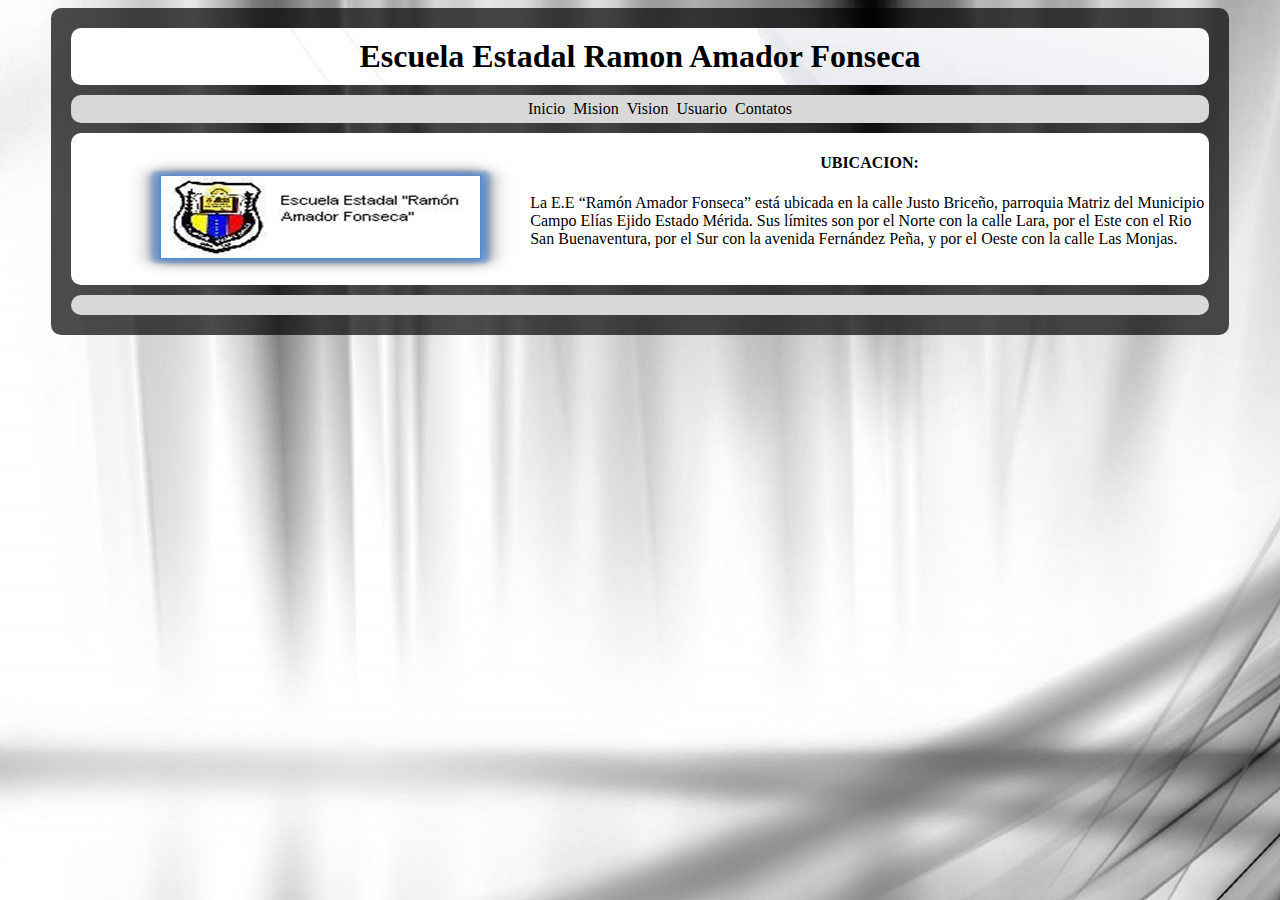
<file: index.html>
<!DOCTYPE html>
<html>
<head>
	<title>evaluacion de pantallas</title>
	<meta charset="utf-8">
	<link rel="stylesheet" type="text/css" href="css/style.css">
</head>
<body>
	<div id="container">
		
		<header>
			<h1>Escuela Estadal Ramon Amador Fonseca</h1>
		</header>
		<nav>
			<ul>
				<a href="index.html"><li>Inicio</li></a>
				<a href="mision.html"><li>Mision</li></a>
				<a href="vision.html"><li>Vision</li></a>
				<a href="login.html"><li>Usuario</li></a>
				<a href="contact.html"><li>Contatos</li></a>
				
			</ul>
		</nav>
		
		<section>
			<figure>
				<img src="./image/logo.png">
		</figure>	
			<p><h4>UBICACION:</h4> La E.E “Ramón Amador Fonseca” está ubicada en la calle Justo 

			Briceño,  parroquia Matriz del Municipio Campo Elías Ejido Estado Mérida. 

			Sus límites son por el Norte con la calle Lara, por el Este con el Rio San 

			Buenaventura, por el Sur con la avenida Fernández Peña, y por el Oeste con 

			la calle Las Monjas.</p>
		</section>

		<footer></footer>
	</div>
</body>
</html>
</file>
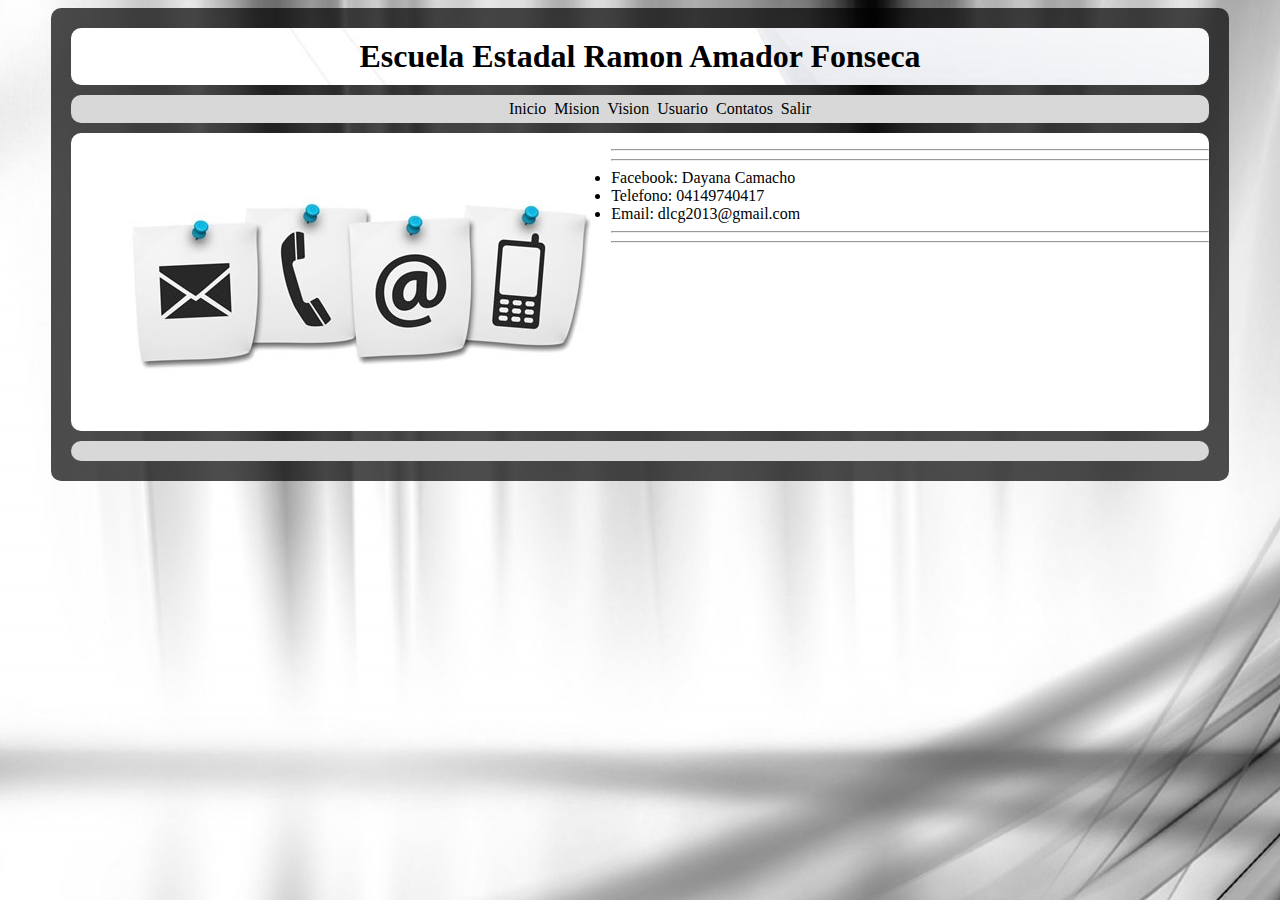
<file: contact.html>
<!DOCTYPE html>
<html>
<head>
	<title>evaluacion de pantallas</title>
	<meta charset="utf-8">
	<link rel="stylesheet" type="text/css" href="css/style.css">
</head>
<body>
	<div id="container">
		
		<header>
			<h1>Escuela Estadal Ramon Amador Fonseca</h1>
		</header>
		<nav>
			<ul>
				<a href="index.html"><li>Inicio</li></a>
				<a href="mision.html"><li>Mision</li></a>
				<a href="vision.html"><li>Vision</li></a>
				<a href="login.html"><li>Usuario</li></a>
				<a href="contact.html"><li>Contatos</li></a>
				<a href="index.html"><li>Salir</li></a>
			</ul>
		</nav>
		
		<section>
			<figure>
				<img src="./image/contact_us_img.jpg">
			</figure>	
			<hr>
			<hr>
			<li>Facebook: Dayana Camacho</li>
			<li>Telefono: 04149740417</li>
			<li>Email: dlcg2013@gmail.com</li>
			</hr>
			</hr>
			<hr>
			<hr>
			</hr>
			</hr>

			
		</section>

		<footer></footer>
	</div>
</body>
</html>
</file>
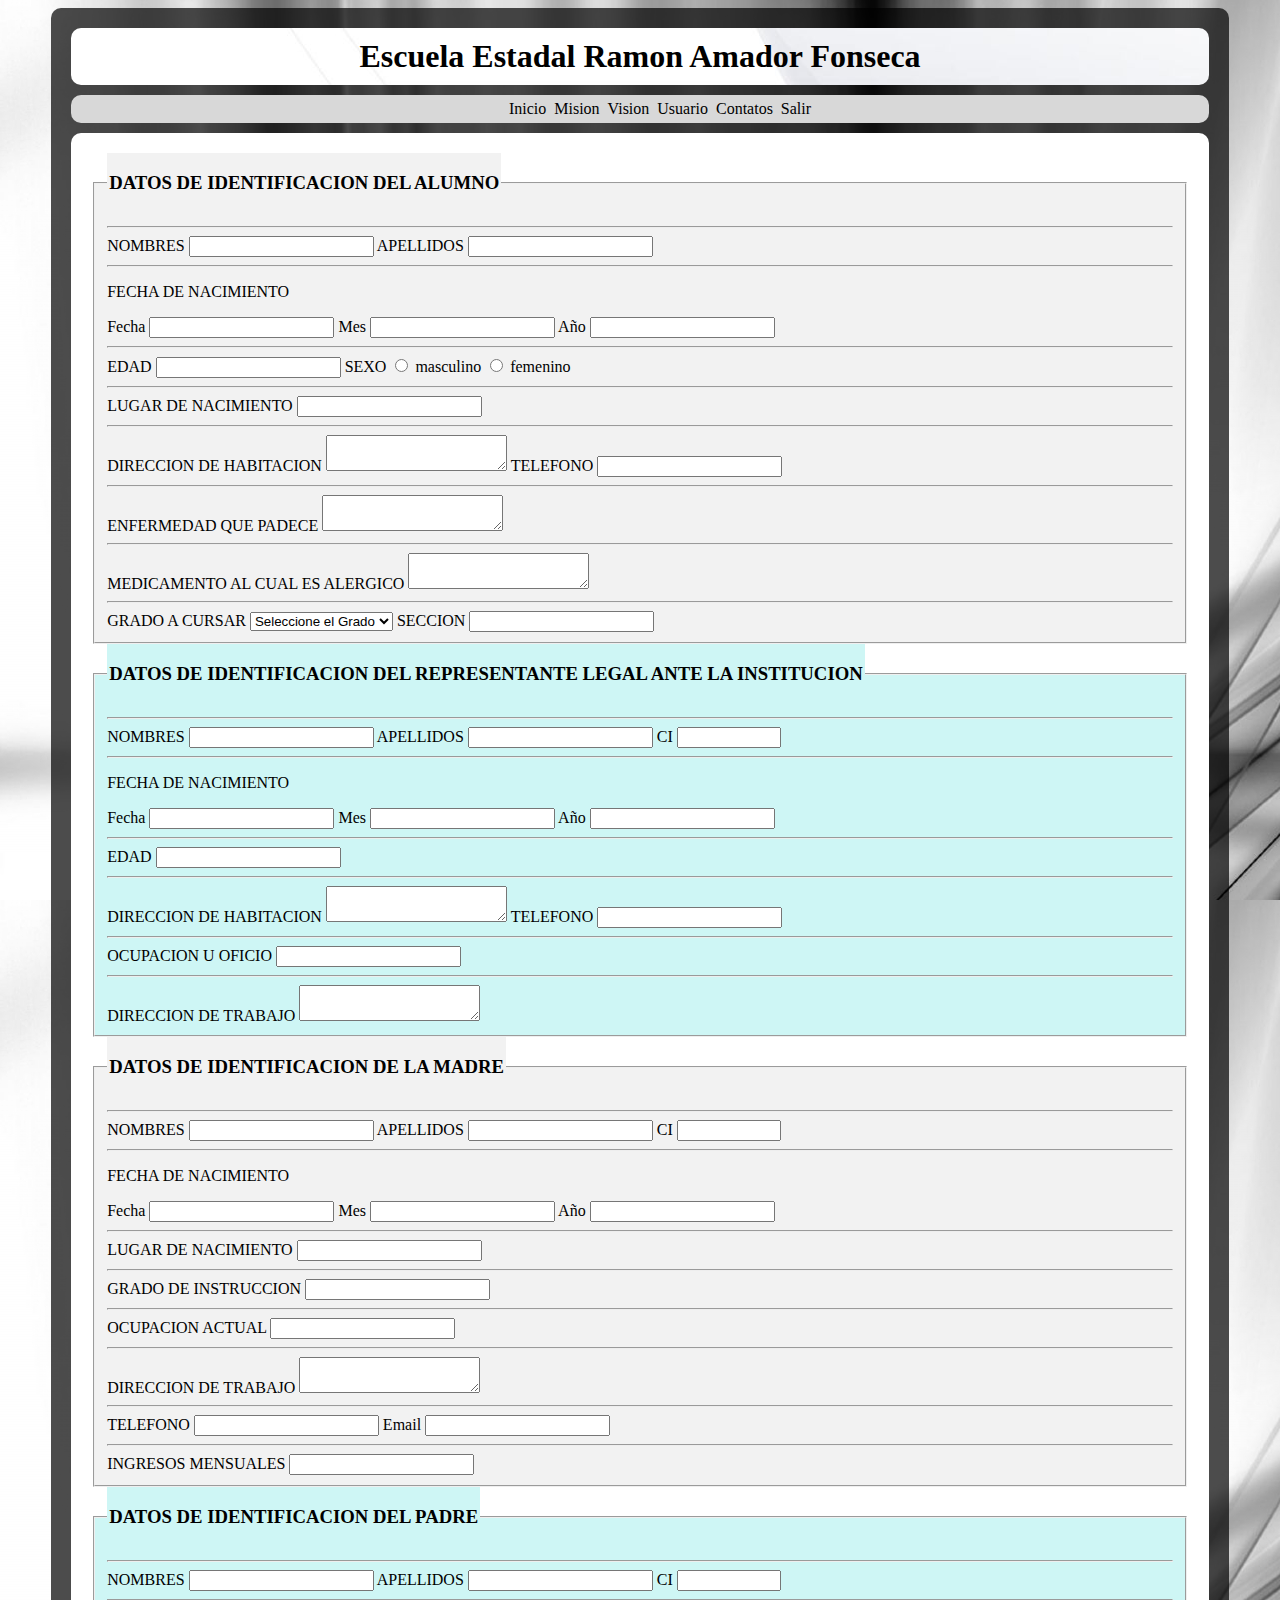
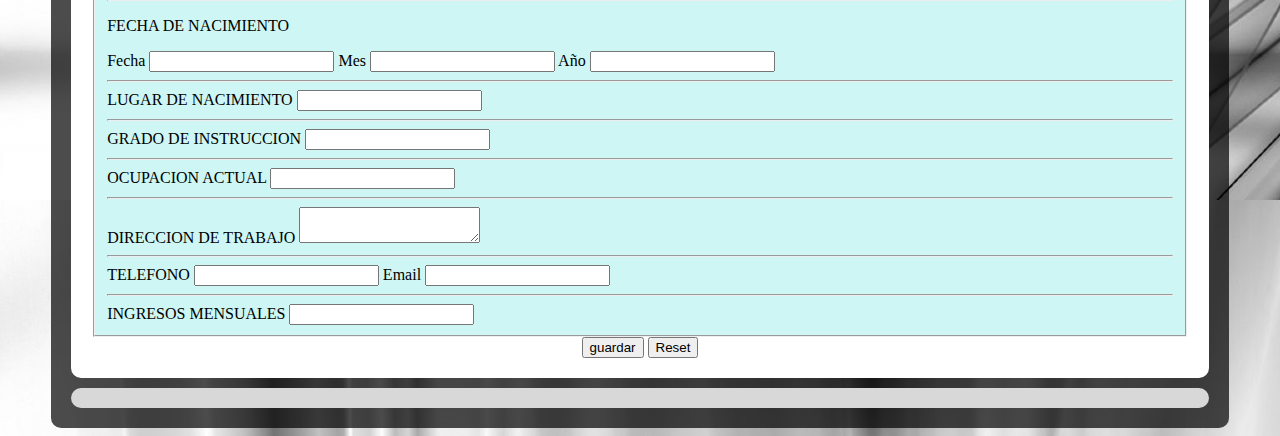
<file: insert.html>
<!DOCTYPE html>
<html>
<head>
	<title>evaluacion de pantallas</title>
	<meta charset="utf-8">
	<link rel="stylesheet" type="text/css" href="css/style.css">
</head>
<body>
	<div id="container">
		
		<header>
			<h1>Escuela Estadal Ramon Amador Fonseca</h1>
		</header>
		<nav>
			<ul>
				<a href="index.html"><li>Inicio</li></a>
				<a href="mision.html"><li>Mision</li></a>
				<a href="vision.html"><li>Vision</li></a>
				<a href="login.html"><li>Usuario</li></a>
				<a href="contact.html"><li>Contatos</li></a>
				<a href="index.html"><li>Salir</li></a>
			</ul>
		</nav>
		

		<section>
			<article>
				<form action="view.html" method="POST">
					<fieldset class="tabla1" >
						<legend class="tabla1"><h3>DATOS DE IDENTIFICACION DEL ALUMNO</h3></legend>

							<div class="tabla1">
							<hr>
								<label for="name">NOMBRES</label>
								<input id="name" type="text" name="name" value="">
								<label for="name">APELLIDOS</label >
								<input id="name" type="text" name="name" value="">
                            </hr>
							</div>	

							<div class="tabla1">
							<hr>
								<p>FECHA DE NACIMIENTO</p>
								<label for="name">Fecha</label>
								<input id="name" type="text" name="name" value="">
								<label for="name">Mes</label>
								<input id="name" type="text" name="name" value="">
								<label for="name">Año</label>
								<input id="name" type="text" name="name" value="">
									
						    </hr>
							</div>

							<div class="tabla1">
							<hr>
								<label for="name">EDAD</label>
								<input id="name" type="number" name="name" value="">
								<label class="label">SEXO</label>

								<input id="m" type="radio" name="sex" value="1">
								<label for="m">masculino</label>

								<input id="f" type="radio" name="sex" value="2">
								<label for="f">femenino</label>
						    </hr>
							</div>

							<div class="tabla1">
							<hr>
								<label for="name">LUGAR DE NACIMIENTO</label>
								<input id="name" type="text" name="name" value="">
						    </hr>
							</div>


							<div class="tabla1">
							<hr>
								<label class="label" for="address">DIRECCION DE HABITACION</label>
								<textarea id="address" name="address"></textarea>
								<label for="phone">TELEFONO</label>
								<input id="phone" type="number" name="phone" value="">
						    </hr>
						    </div>

						    <div class="tabla1">
						    <hr>
						    	<label class="label" for="disease">ENFERMEDAD QUE PADECE</label>
								<textarea id="disease" name="disease"></textarea>
						    </hr>
						    </div>

						    <div class="tabla1">
						    <hr>
						    	<label class="label" for="medicine">MEDICAMENTO AL CUAL ES ALERGICO</label>
								<textarea id="medicine" name="medicine"></textarea>
						    </hr>
						    </div>
						

							<div class="tabla1">
							<hr>
							<label class="label"for="degree">GRADO A CURSAR</label>
							<select id="degree" name="degree">
								<option value="0">Seleccione el Grado</option>
								<option value="1er">1er Grado</option>
								<option value="2do">2do Grado</option>
								<option value="3er">3er Grado</option>
								<option value="4to">4to Grado</option>
								<option value="5to">5to Grado</option>
								<option value="6to">6to Grado</option>
							</select>
                            <label for="name">SECCION</label>
							<input id="name" type="text" name="name" value="">

						</hr>
						</div>

					</fieldset>

					<fieldset class="tabla2">
						<legend class="tabla2"><h3>DATOS DE IDENTIFICACION DEL REPRESENTANTE LEGAL ANTE LA INSTITUCION</h3></legend>

						<div class="tabla2">
						<hr>
							<label for="name">NOMBRES</label>
							<input id="name" type="text" name="name" value="">
							<label for="name">APELLIDOS</label>
							<input id="name" type="text" name="name" value="">
							<label class="label"for="ci">CI</label>
							<input id="ci" type="number" min="1000000" max="30000000" name="" value="" required>
                        </hr>
						</div>


						<div class="tabla2">
						<hr>
							<p>FECHA DE NACIMIENTO</p>
							<label for="name">Fecha</label>
							<input id="name" type="text" name="name" value="">
							<label for="name">Mes</label>
							<input id="name" type="text" name="name" value="">
							<label for="name">Año</label>
							<input id="name" type="text" name="name" value="">
						</hr>
						</div>

						<div class="tabla2">
						<hr>
							<label for="name">EDAD</label>
							<input id="name" type="number" name="name" value="">
						</hr>
						</div>

						<div class="tabla2">
						<hr>

							<label class="label" for="address1">DIRECCION DE HABITACION</label>
							<textarea id="address1" name="address1"></textarea>
							<label for="phone1">TELEFONO</label>
							<input id="phone1" type="number" name="phone1" value="">


						</hr>
						</div>

						<div class="tabla2">
						<hr>
							<label for="occupation">OCUPACION U OFICIO</label>
							<input id="occupation" type="text" name="occupation" value="">
					    </hr>
						</div>

						<div class="tabla2">
						<hr>

							<label class="label" for="address2">DIRECCION DE TRABAJO</label>
							<textarea id="address2" name="address2"></textarea>

						</hr>
						</div>	
					</fieldset>

					<fieldset class="tabla3">	
						<legend class="tabla3"><h3>DATOS DE IDENTIFICACION DE LA MADRE</h3></legend>
						<div class="tabla3">
						<hr>
							<label for="name">NOMBRES</label>
							<input id="name" type="text" name="name" value="">
							<label for="name">APELLIDOS</label>
							<input id="name" type="text" name="name" value="">
							<label class="label"for="ci">CI</label>
							<input id="ci" type="number" min="1000000" max="30000000" name="" value="" required>
						</hr>
						</div>

						<div class="tabla3">
						<hr>
							<p>FECHA DE NACIMIENTO</p>
							<label for="name">Fecha</label>
							<input id="name" type="text" name="name" value="">
							<label for="name">Mes</label>
							<input id="name" type="text" name="name" value="">
							<label for="name">Año</label>
							<input id="name" type="text" name="name" value="">
						</hr>
						</div>

						<div class="tabla3">
						<hr> 
							<label for="name">LUGAR DE NACIMIENTO</label>
							<input id="name" type="text" name="name" value="">
						</hr>
						</div>

						<div class="tabla3">
						<hr> 
							<label for="name">GRADO DE INSTRUCCION</label>
							<input id="name" type="text" name="name" value="">
						</hr>
						</div>

						<div class="tabla3">
						<hr> 
							<label for="name">OCUPACION ACTUAL</label>
							<input id="name" type="text" name="name" value="">
						</hr>
						</div>


						<div class="tabla3">
						<hr>

							<label class="label" for="address2">DIRECCION DE TRABAJO</label>
							<textarea id="address2" name="address2"></textarea>

						</hr>
						</div>

						<div class="tabla3">
						<hr>

							<label for="phone2">TELEFONO</label>
							<input id="phone2" type="number" name="phone2" value="">
							<label class="label"for="name">Email</label>
							<input id="name" type="email" name="name" value="">

						</hr>
						</div>

						<div class="tabla3">
						<hr>

							<label for="income">INGRESOS MENSUALES</label>
							<input id="income" type="number" name="income" value="">

						</hr>
						</div>
					</fieldset>



					<fieldset class="tabla4">	
						<legend class="tabla4"><h3>DATOS DE IDENTIFICACION DEL PADRE</h3></legend>
						<div class="tabla4">
						<hr>
							<label for="name">NOMBRES</label>
							<input id="name" type="text" name="name" value="">
							<label for="name">APELLIDOS</label>
							<input id="name" type="text" name="name" value="">
							<label class="label"for="ci">CI</label>
							<input id="ci" type="number" min="1000000" max="30000000" name="" value="" required>
						</hr>
						</div>

						<div class="tabla4">
						<hr>
							<p>FECHA DE NACIMIENTO</p>
							<label for="name">Fecha</label>
							<input id="name" type="text" name="name" value="">
							<label for="name">Mes</label>
							<input id="name" type="text" name="name" value="">
							<label for="name">Año</label>
							<input id="name" type="text" name="name" value="">
						</hr>
						</div>

						<div class="tabla4">
						<hr> 
							<label for="name">LUGAR DE NACIMIENTO</label>
							<input id="name" type="text" name="name" value="">
						</hr>
						</div>

						<div class="tabla4">
						<hr> 
							<label for="name">GRADO DE INSTRUCCION</label>
							<input id="name" type="text" name="name" value="">
						</hr>
						</div>

						<div class="tabla4">
						<hr> 
							<label for="name">OCUPACION ACTUAL</label>
							<input id="name" type="text" name="name" value="">
						</hr>
						</div>


						<div class="tabla4">
						<hr>

							<label class="label" for="address3">DIRECCION DE TRABAJO</label>
							<textarea id="address3" name="address3"></textarea>

						</hr>
						</div>

						<div class="tabla4">
						<hr>

							<label for="phone3">TELEFONO</label>
							<input id="phone3" type="number" name="phone3" value="">
							<label class="label"for="name">Email</label>
							<input id="name" type="email" name="name" value="">

						</hr>
						</div>

						<div class="tabla4">
						<hr>

							<label for="income1">INGRESOS MENSUALES</label>
							<input id="income1" type="number" name="income1" value="">

						</hr>
						</div>
					</fieldset>



						<div class="boton2">
						<input type="submit" value="guardar" href="view.html" >
						<input type="reset" >
						</div>
					
				</form>
			</article>
		
		</section>

		<footer></footer>
	</div>
</body>
</html>
</file>
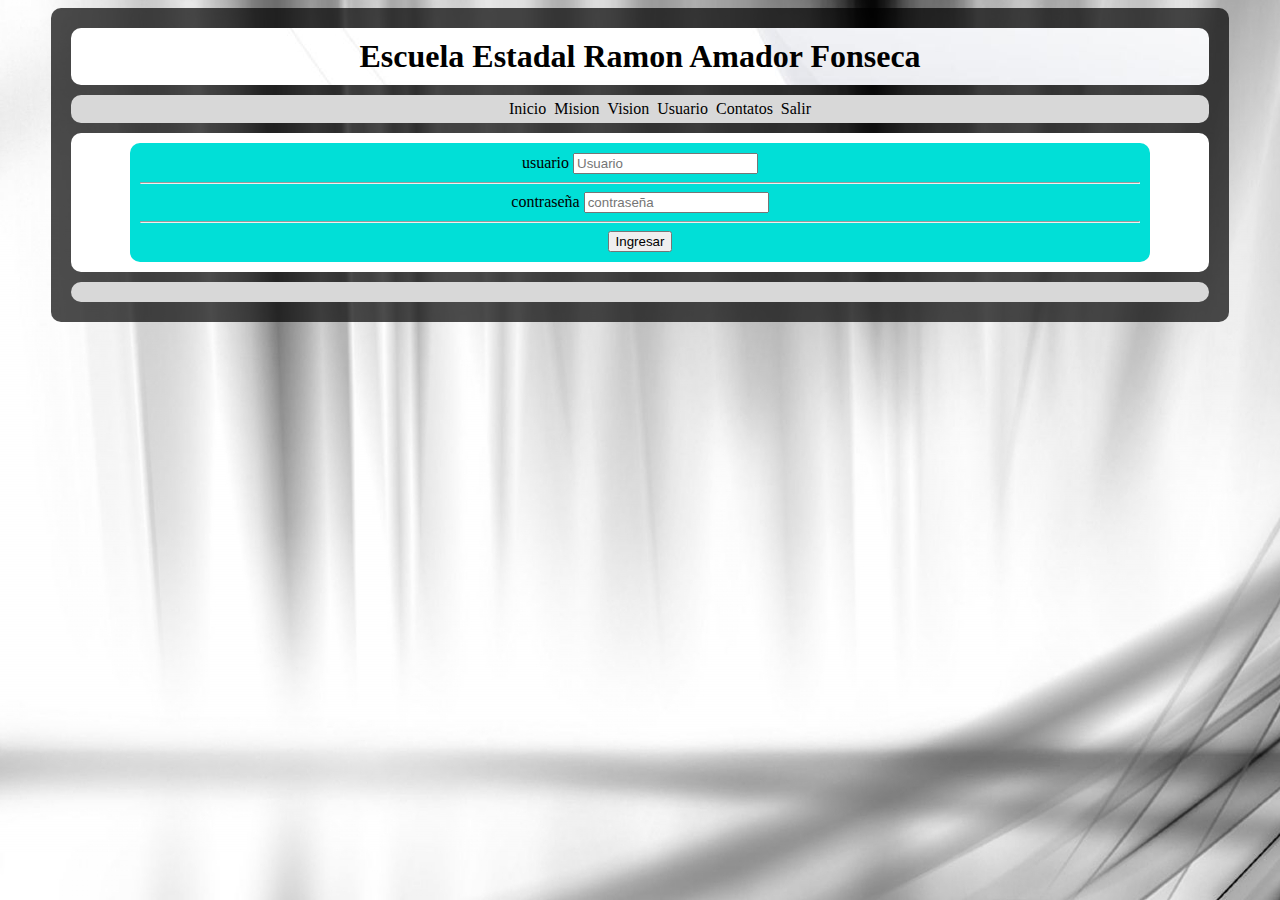
<file: login.html>
<!DOCTYPE html>
<html>
<head>
	<title>evaluacion de pantallas</title>
	<meta charset="utf-8">
	<link rel="stylesheet" type="text/css" href="css/style.css">
</head>
<body>
	<div id="container">
		
		<header>
			<h1>Escuela Estadal Ramon Amador Fonseca</h1>
		</header>
		<nav>
			<ul>
				<a href="index.html"><li>Inicio</li></a>
				<a href="mision.html"><li>Mision</li></a>
				<a href="vision.html"><li>Vision</li></a>
				<a href="login.html"><li>Usuario</li></a>
				<a href="contact.html"><li>Contatos</li></a>
				<a href="index.html"><li>Salir</li></a>
			</ul>
		</nav>
		

		<section id="login">
		<div id="login2">
		
				<form action="modules.html" method="POST">
						<div class="boton">
							<label>usuario</label>
							<input type="text" value="" name="usuario" placeholder="Usuario"> 
						</div>
						<hr>
						<div class="boton">
							<label>contraseña</label>
							<input type="password" value="" name="password" placeholder="contraseña">
						</div>
					    </hr>
					    <hr>
						<div class="boton">
							<input id="boton" type="submit" value="Ingresar"> 
							
						</div>
					    </hr>

					</form>	
		</div>
		</section>

		<footer></footer>
	</div>
</body>
</html>
</file>
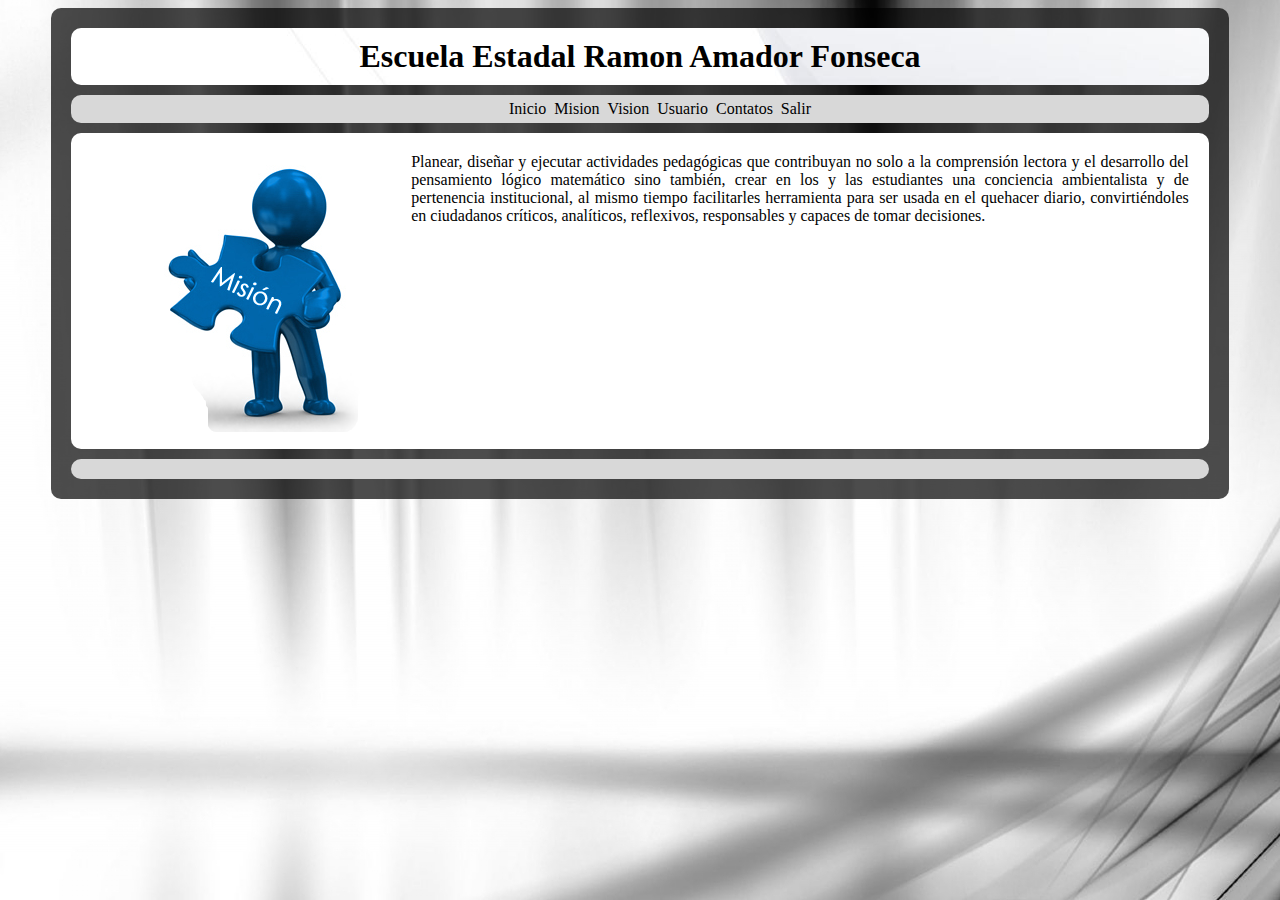
<file: mision.html>
<!DOCTYPE html>
<html>
<head>
	<title>evaluacion de pantallas</title>
	<meta charset="utf-8">
	<link rel="stylesheet" type="text/css" href="css/style.css">
</head>
<body>
	<div id="container">
		
		<header>
			<h1>Escuela Estadal Ramon Amador Fonseca</h1>
		</header>
		<nav>
			<ul>
				<a href="index.html"><li>Inicio</li></a>
				<a href="mision.html"><li>Mision</li></a>
				<a href="vision.html"><li>Vision</li></a>
				<a href="login.html"><li>Usuario</li></a>
				<a href="contact.html"><li>Contatos</li></a>
				<a href="index.html"><li>Salir</li></a>
			</ul>
		</nav>
		
		<section>
			<figure>
				<img src="./image/Mision.png">
			</figure>	
			<article>
				<p>
					Planear, diseñar y ejecutar actividades pedagógicas que contribuyan no solo a la comprensión lectora y el desarrollo del pensamiento lógico matemático sino también, crear en los y las estudiantes una conciencia ambientalista y de pertenencia institucional, al mismo tiempo facilitarles herramienta  para ser usada en el quehacer diario, convirtiéndoles en ciudadanos críticos, analíticos, reflexivos, responsables y capaces de tomar decisiones.
					
				</p>
			</article>
			
		</section>

		<footer></footer>
	</div>
</body>
</html>
</file>
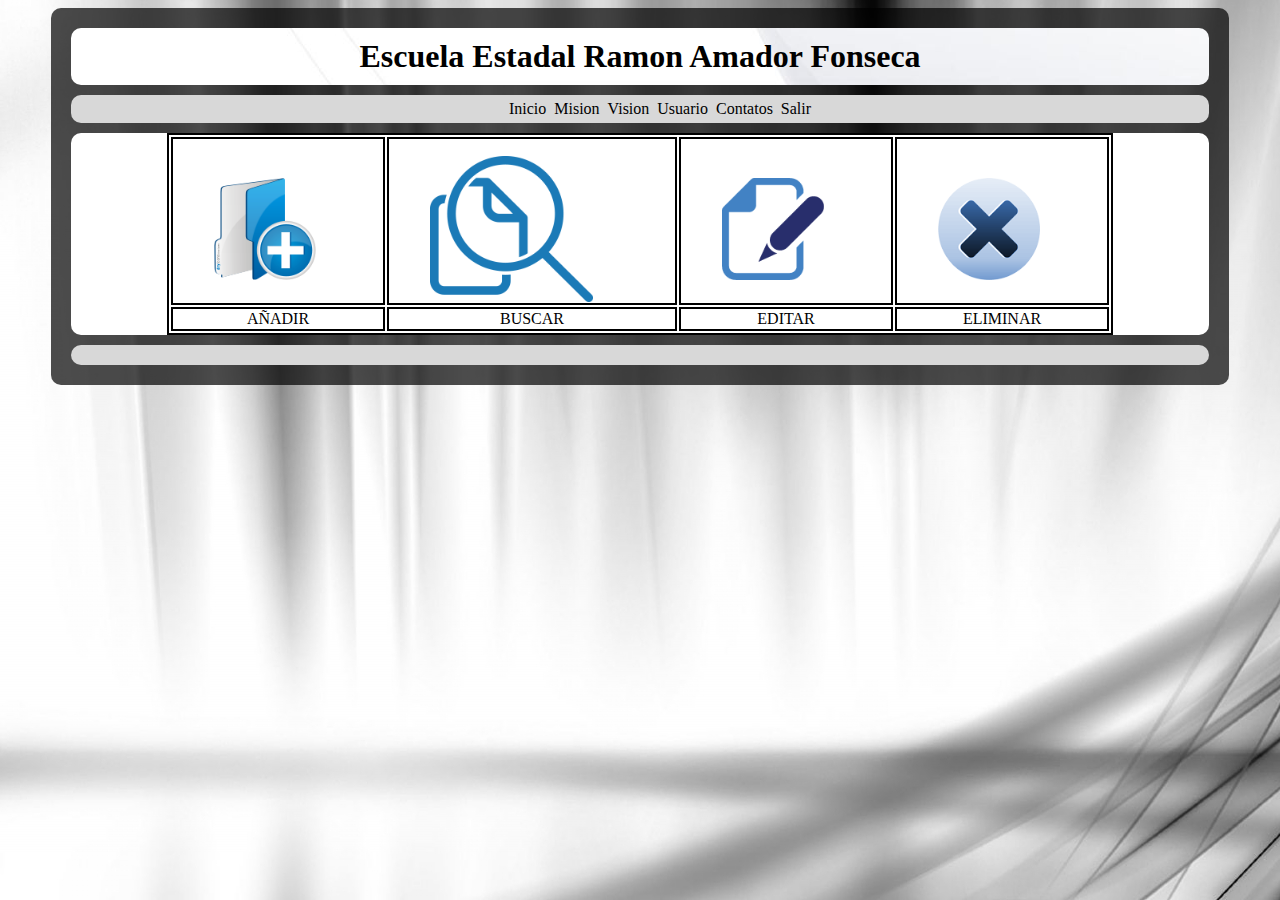
<file: modules.html>
<!DOCTYPE html>
<html>
<head>
	<title>evaluacion de pantallas</title>
	<meta charset="utf-8">
	<link rel="stylesheet" type="text/css" href="css/style.css">
</head>
<body>
	<div id="container">
		
		<header>
			<h1>Escuela Estadal Ramon Amador Fonseca</h1>
		</header>
		<nav>
			<ul>
				<a href="index.html"><li>Inicio</li></a>
				<a href="mision.html"><li>Mision</li></a>
				<a href="vision.html"><li>Vision</li></a>
				<a href="login.html"><li>Usuario</li></a>
				<a href="contact.html"><li>Contatos</li></a>
				<a href="index.html"><li>Salir</li></a>
			</ul>
		</nav>
		
		<section>
		<table>
 		<thead>
			
			<td>
			<figure>
				<a href="insert.html"><img src="./image/añadir.png"></a>
			</figure>
			</td>
			<td>	
			<figure>
				<a href=""><img src="./image/buscar.png"></a>
			</figure>
			</td>
			<td>
			<figure>
				<a href=""><img src="./image/editar.png"></a>
			</figure>
			</td>
			<td>
			<figure>
				<a href=""><img src="./image/eliminar.png"></a>
			</figure>
			</td>
		</thead>

		<tbody>

			<td><a href="insert.html">AÑADIR</a></td>
			<td><a href="">BUSCAR</a></td>
			<td><a href="">EDITAR</a></td>
			<td><a href="">ELIMINAR</a></td>

		</tbody>

		</table>
		
		</section>

		<footer></footer>
	</div>
</body>
</html>
</file>
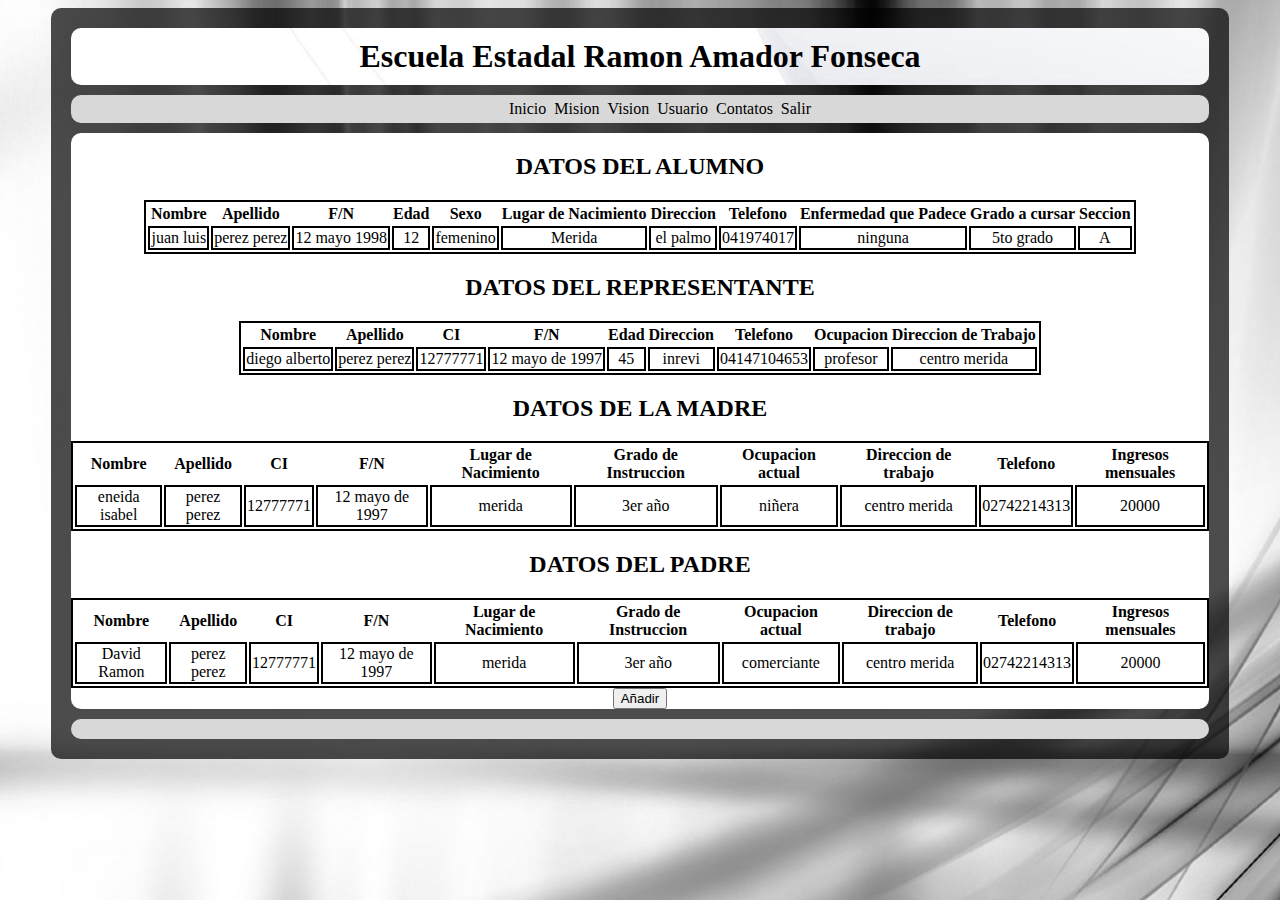
<file: view.html>
<!DOCTYPE html>
<html>
<head>
	<title>evaluacion de pantallas</title>
	<meta charset="utf-8">
	<link rel="stylesheet" type="text/css" href="css/style.css">
</head>
<body>
	<div id="container">
		
		<header>
			<h1>Escuela Estadal Ramon Amador Fonseca</h1>
		</header>
		<nav>
			<ul>
				<a href="index.html"><li>Inicio</li></a>
				<a href="mision.html"><li>Mision</li></a>
				<a href="vision.html"><li>Vision</li></a>
				<a href="login.html"><li>Usuario</li></a>
				<a href="contact.html"><li>Contatos</li></a>
				<a href="index.html"><li>Salir</li></a>
			</ul>
		</nav>
		

		<section>
		

			<table id="tablal">
				<caption><h2>DATOS DEL ALUMNO</h2></caption>
					<thead>
						<tr>
							<th>Nombre</th>
							<th>Apellido</th>
							<th>F/N</th>
							<th>Edad</th>
							<th>Sexo</th>
							<th>Lugar de Nacimiento</th>
							<th>Direccion</th>
							<th>Telefono</th>
							<th>Enfermedad que Padece</th>
							<th>Grado a cursar</th>
							<th>Seccion</th>
						</tr>
					</thead>
					<tfoot>
						
					</tfoot>
					<tbody>
						<tr>
							<td>juan luis</td>
							<td>perez perez</td>
							<td>12 mayo 1998</td>
							<td>12</td>
							<td>femenino</td>
							<td>Merida</td>
							<td>el palmo</td>
							<td>041974017</td>
							<td>ninguna</td>
							<td>5to grado</td>
							<td>A</td>
						</tr>
					</tbody>

			</table>

			<table id="tablal">
				<caption><h2>DATOS DEL REPRESENTANTE</h2></caption>
					<thead>
						<tr>
							<th>Nombre</th>
							<th>Apellido</th>
							<th>CI</th>
							<th>F/N</th>
							<th>Edad</th>
							<th>Direccion</th>
							<th>Telefono</th>
							<th>Ocupacion</th>
							<th>Direccion de Trabajo</th>
						
						</tr>
					</thead>
				
					<tbody>
						<tr>
							<td>diego alberto</td>
							<td>perez perez</td>
							<td>12777771</td>
							<td>12 mayo de 1997</td>
							<td>45</td>
							<td>inrevi</td>
							<td>04147104653</td>
							<td>profesor</td>
							<td>centro merida</td>
							
						</tr>
					</tbody>

			</table>


			<table id="tablal">
				<caption><h2>DATOS DE LA MADRE </h2></caption>
					<thead>
						<tr>
							<th>Nombre</th>
							<th>Apellido</th>
							<th>CI</th>
							<th>F/N</th>
							<th>Lugar de Nacimiento</th>
							<th>Grado de Instruccion</th>
							<th>Ocupacion actual</th>
							<th>Direccion de trabajo</th>
							<th>Telefono</th>
							<th>Ingresos mensuales</th>
						
						</tr>
					</thead>
					
					<tbody>
						<tr>
							<td>eneida isabel</td>
							<td>perez perez</td>
							<td>12777771</td>
							<td>12 mayo de 1997</td>
							<td>merida</td>
							<td>3er año</td>
							<td>niñera</td>
							<td>centro merida</td>
							<td>02742214313</td>
							<td>20000</td>
							
						</tr>
					</tbody>

			</table>

			<table id="tablal">
				<caption><h2>DATOS DEL PADRE </h2></caption>
					<thead>
						<tr>
							<th>Nombre</th>
							<th>Apellido</th>
							<th>CI</th>
							<th>F/N</th>
							<th>Lugar de Nacimiento</th>
							<th>Grado de Instruccion</th>
							<th>Ocupacion actual</th>
							<th>Direccion de trabajo</th>
							<th>Telefono</th>
							<th>Ingresos mensuales</th>
						
						</tr>
					</thead>
					
					<tbody>
						<tr>
							<td>David Ramon</td>
							<td>perez perez</td>
							<td>12777771</td>
							<td>12 mayo de 1997</td>
							<td>merida</td>
							<td>3er año</td>
							<td>comerciante</td>
							<td>centro merida</td>
							<td>02742214313</td>
							<td>20000</td>
							
						</tr>
					</tbody>

			</table>

		<div class="boton3">
        <input type="submit" value="Añadir" href="insert.html">
        </div>
		</section>

		<footer></footer>
	</div>
</body>
</html>
</file>
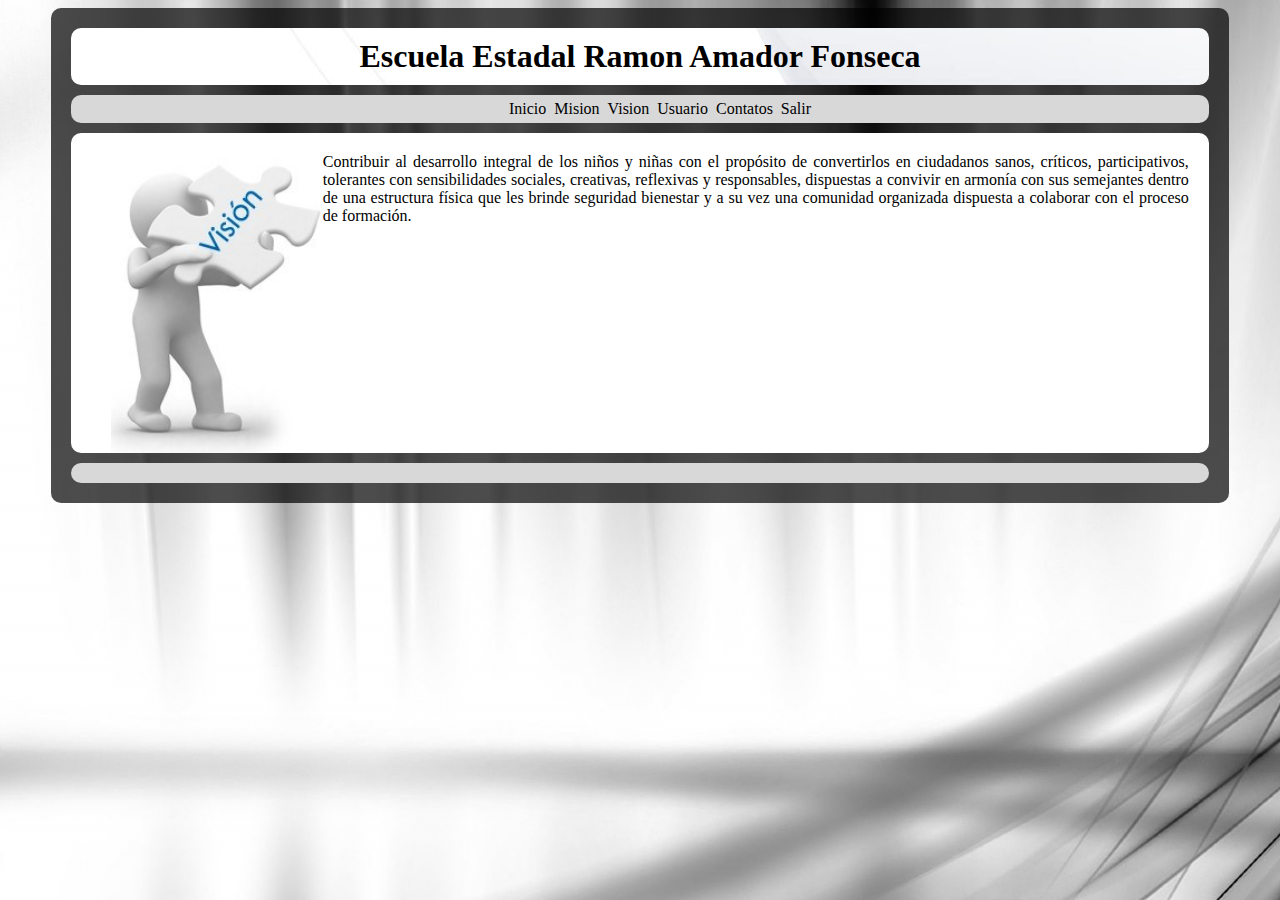
<file: vision.html>
<!DOCTYPE html>
<html>
<head>
	<title>evaluacion de pantallas</title>
	<meta charset="utf-8">
	<link rel="stylesheet" type="text/css" href="css/style.css">
</head>
<body>
	<div id="container">
		
		<header>
			<h1>Escuela Estadal Ramon Amador Fonseca</h1>
		</header>
		<nav>
			<ul>
				<a href="index.html"><li>Inicio</li></a>
				<a href="mision.html"><li>Mision</li></a>
				<a href="vision.html"><li>Vision</li></a>
				<a href="login.html"><li>Usuario</li></a>
				<a href="contact.html"><li>Contatos</li></a>
				<a href="index.html"><li>Salir</li></a>
			</ul>
		</nav>
		
		<section>
			<figure>
				<img src="./image/vision.jpg">
		</figure>	
			<article>
				<p>
					Contribuir al desarrollo integral de los niños y niñas con el propósito de convertirlos en ciudadanos sanos, críticos, participativos, tolerantes con sensibilidades sociales, creativas, reflexivas y responsables, dispuestas a convivir en armonía con sus semejantes dentro de una estructura física que les brinde seguridad bienestar y a su vez una comunidad organizada dispuesta a colaborar con el proceso de formación.
					
				</p>
			</article>
			
		</section>

		<footer></footer>
	</div>
</body>
</html>
</file>
<file: css/style.css>
body{
		background-image: url('../image/Vista_Black_and_White_by_VistaDude_1600x900.jpg');
	}

	#container, header, nav,footer, #login2
	{
		border-radius: 10px;
		min-width: 1000px;
	}

	#container{
		width: 90%;
		background: rgba(0,0,0,.7);
		margin: auto;
		padding: 20px;
	}

	header
	{
		background-image: url('../image/diseno-de-fondos-blanco-1851.jpg');
		margin-bottom: 10px;

	}

	header h1
	{
		text-align: center;
		padding: 10px 5px;
		margin: 0px;
	}

	nav{
		background: #D8D8D8;
		margin-bottom: 10px;
		text-align: center;
	}


	section{
		background: #fff;
		float: left;
		width: 100%;
		margin-bottom: 10px;
		border-radius: 10px 10px 10px 10px;
	}

	article{
		margin: 20px;
	}

	#login{
		width: 100%;
		border-radius: 10px;
	}

	footer{
		height: 20px;
		background: #D8D8D8;
		clear: both;
	}
	#login2{
		background: #01DFD7;
		width: 30%;
		margin: 10px auto;
		padding: 10px;
	}

	nav ul
	{
		margin: 5px 10px;
	}

	nav ul li
	{
		display: inline-block;
		padding: 5px 2px;
	}

	a
	{
		text-decoration: none;
		color: #000;
	}


	nav ul li:hover
	{
		background: #fff;
	}

	table, td
	{
		border:2px black solid;
		text-align: center;
	}

	table{
		margin: auto;
	}

	figure img
	{
		max-width: 100%;
		height: auto;
		float: left;
		min-width: 20%;
		max-width: 80%;
	}

	footer 
	{
		text-align: center;
	}

	p
	{
		text-align: justify;
	}

	.boton
	{
		text-align: center;
	}

	.boton2
	{
		text-align: center;
	}

	.tabla1
	{
		background: #F2F2F2;
	}

	.tabla2
	{
		background: #CEF6F5;
	}

	.tabla3
	{
		background: #F2F2F2;
	}
	.tabla4
	{
		background: #CEF6F5;
	}

    .boton3
    {
    	text-align: center;
    }

    h4
    {
    	text-align: center;
    }
</file>
